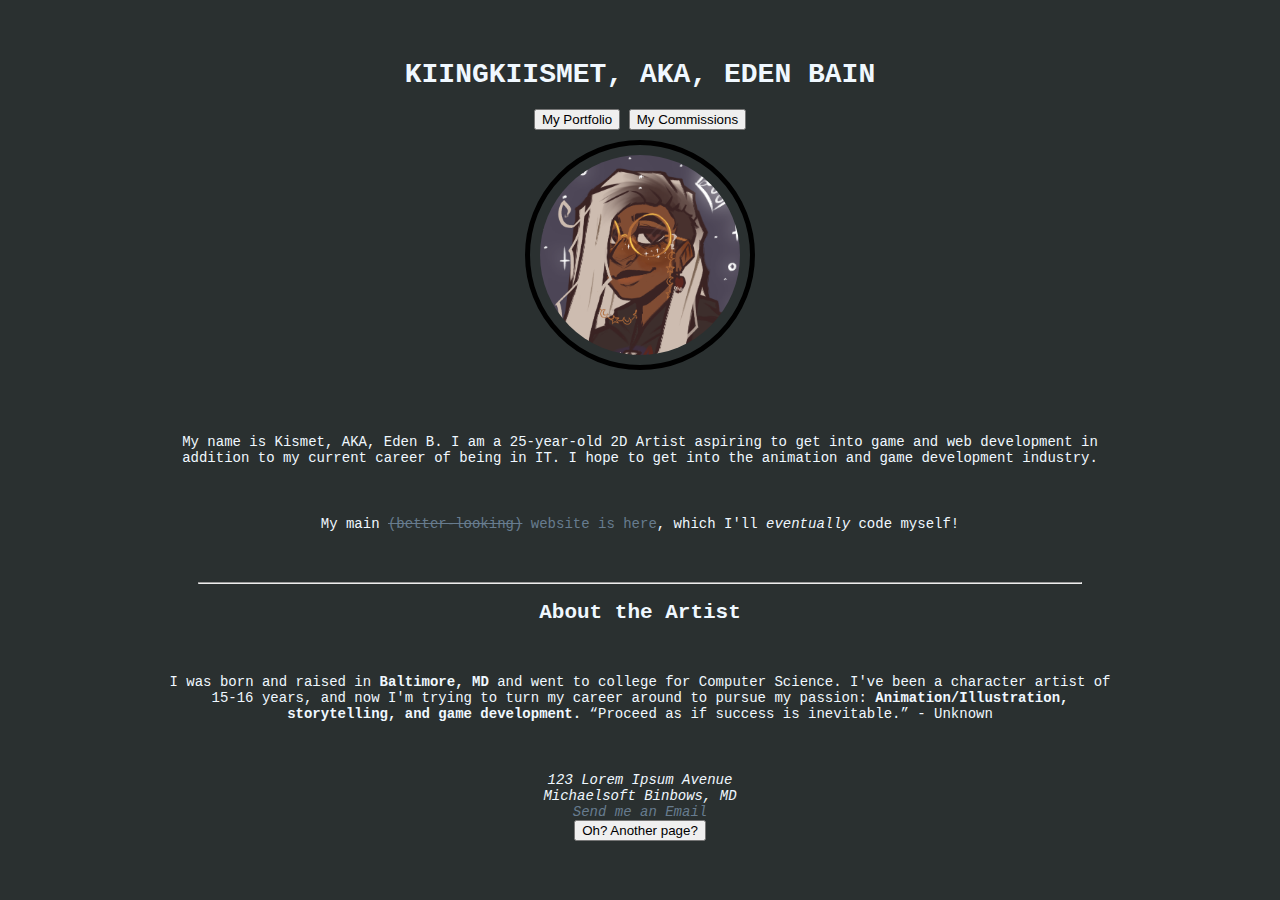
<file: index.html>
<!DOCTYPE html>
<html lang="en-US">

<head>
    <title>KIING KIISMET</title>
    <link rel="stylesheet" href="stylesheets/mysheet.css">
    <link rel="icon" type="image/x-icon" href="images/Page Design/favicons/favicon.png">

</head>
<header>    
    <h1> KIINGKIISMET, AKA, EDEN BAIN </h1>
    <button title="View my portfolio" onclick="document.location='Web pages/portfolio.html'">My Portfolio</button>
    <button title="View my commission prices" onclick="document.location='Web pages/commissions.html'">My Commissions</button>
</header>
<body>
    
    <img class=profile alt="A drawn image of Kismet" title="A drawn image of Kismet" src="images/portfolio/meet the artist.png" width="200">
    
    <p>My name is Kismet, AKA, Eden B. I am a 25-year-old 2D Artist 
        aspiring to get into game and web development in addition to my current career 
        of being in IT. I hope to get into the animation and game development industry.</p>
    <p>My main <a target="_blank" href="https://kiingkiismet.com"><del>(better-looking)</del> website is here</a>, which I'll <i>eventually</i> code myself!</p>
    
    <hr>

    <h2>About the Artist</h2>
    <p>I was born and raised in <b>Baltimore, MD</b> and went to college for Computer Science. 
        I've been a character artist of 15-16 years, and now I'm trying to turn my career 
        around to pursue my passion: <strong>Animation/Illustration, storytelling, and game development.</strong>
    
    
        <q>Proceed as if success is inevitable.</q> - Unknown</p>
    <address>
        123 Lorem Ipsum Avenue<br>
        Michaelsoft Binbows, MD<br>
        <a href="mailto:kiingkiismet@outlook.com">Send me an Email</a>
    </address>

    <button title="A mysterious page!!" onclick="document.location='Web pages/otherpage.html'">Oh? Another page?</button>
    
    
</body>

</html>
</file>
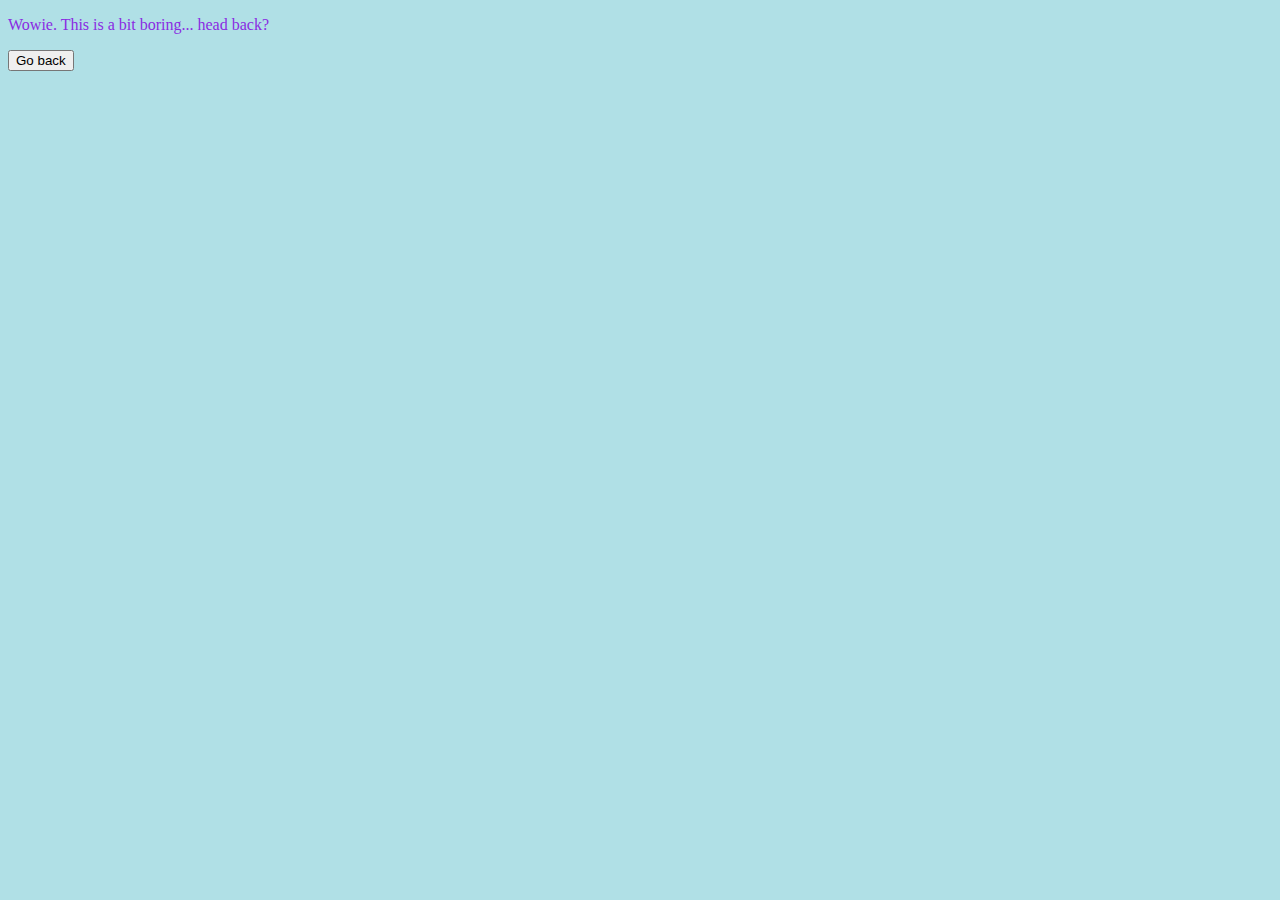
<file: otherpage.html>
<!DOCTYPE html>
<html lang="en-US">

<head>

    <style>

        body {background-color: powderblue;}
        p {color: blueviolet;}
    </style>

</head>

<body>

    <p>Wowie. This is a bit boring... head back?</p>
    <button onclick="document.location='index.html'">Go back</button>


</body>


</html>
</file>
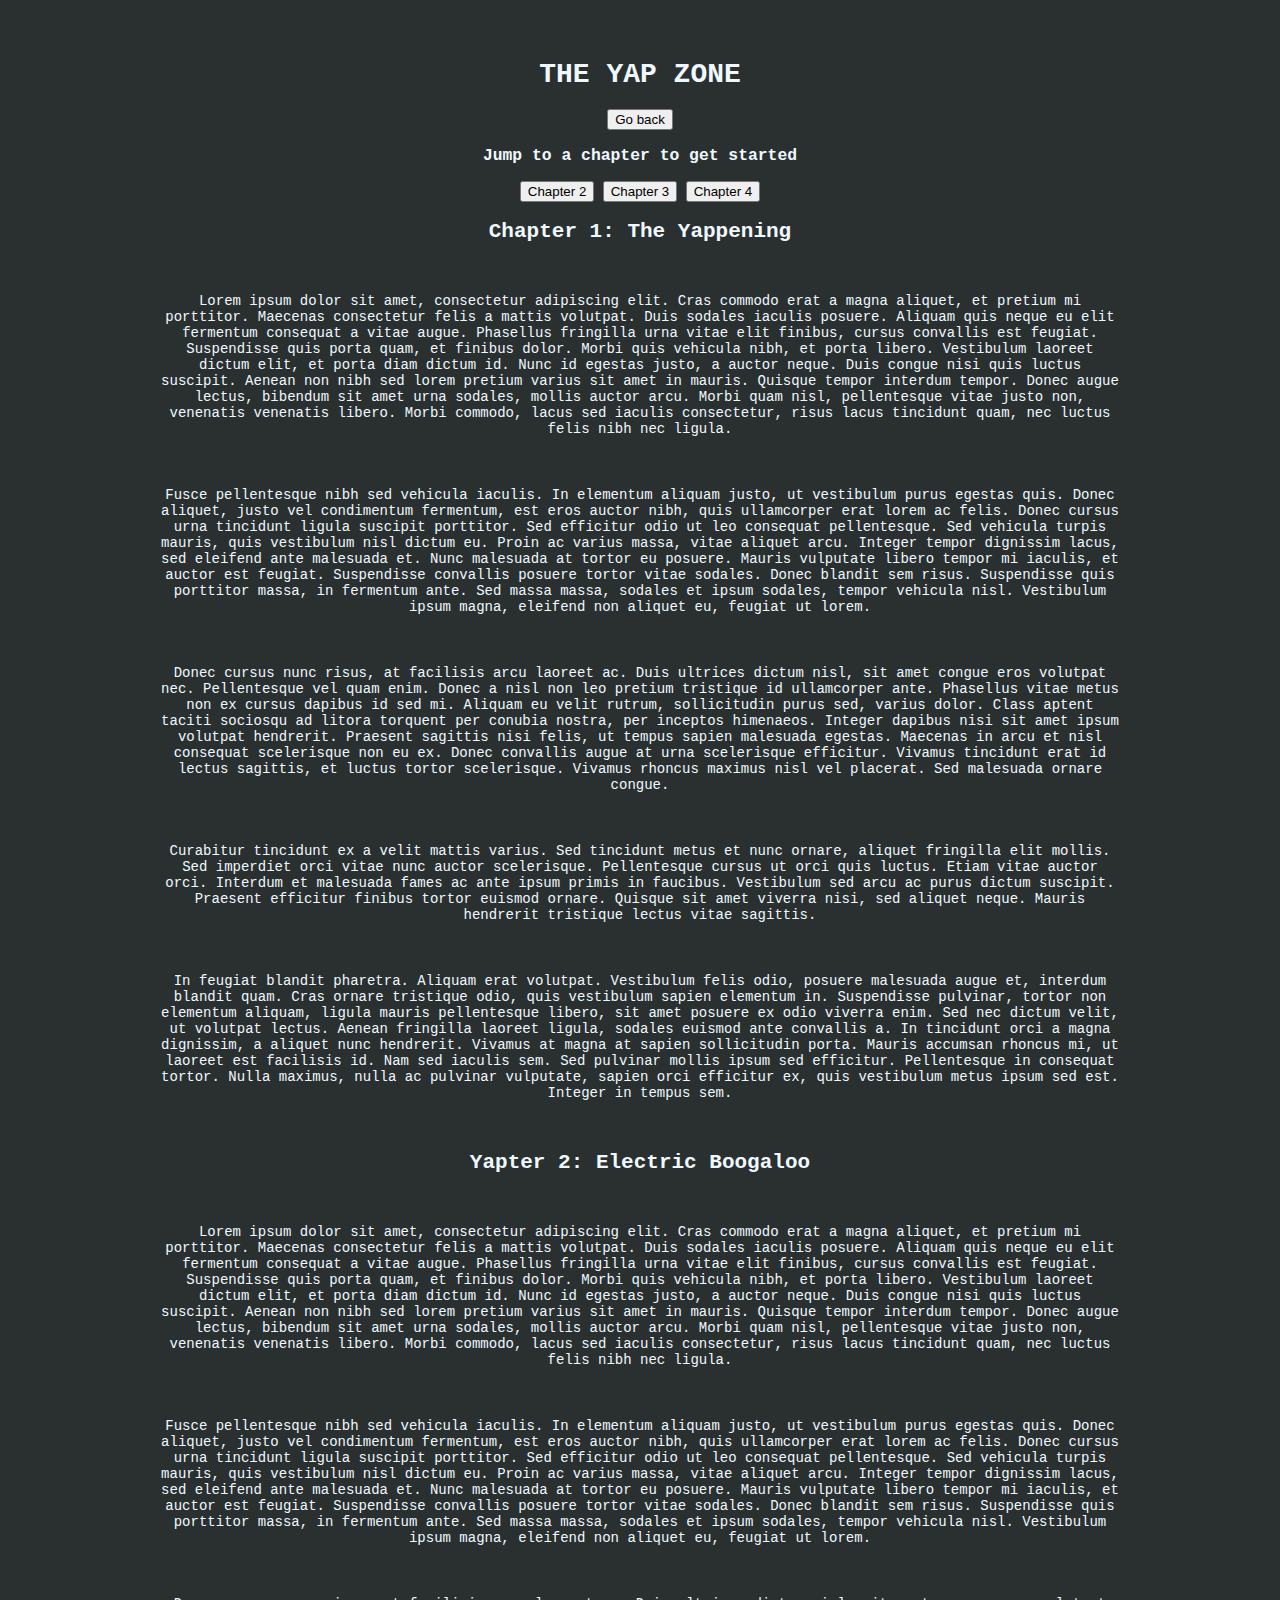
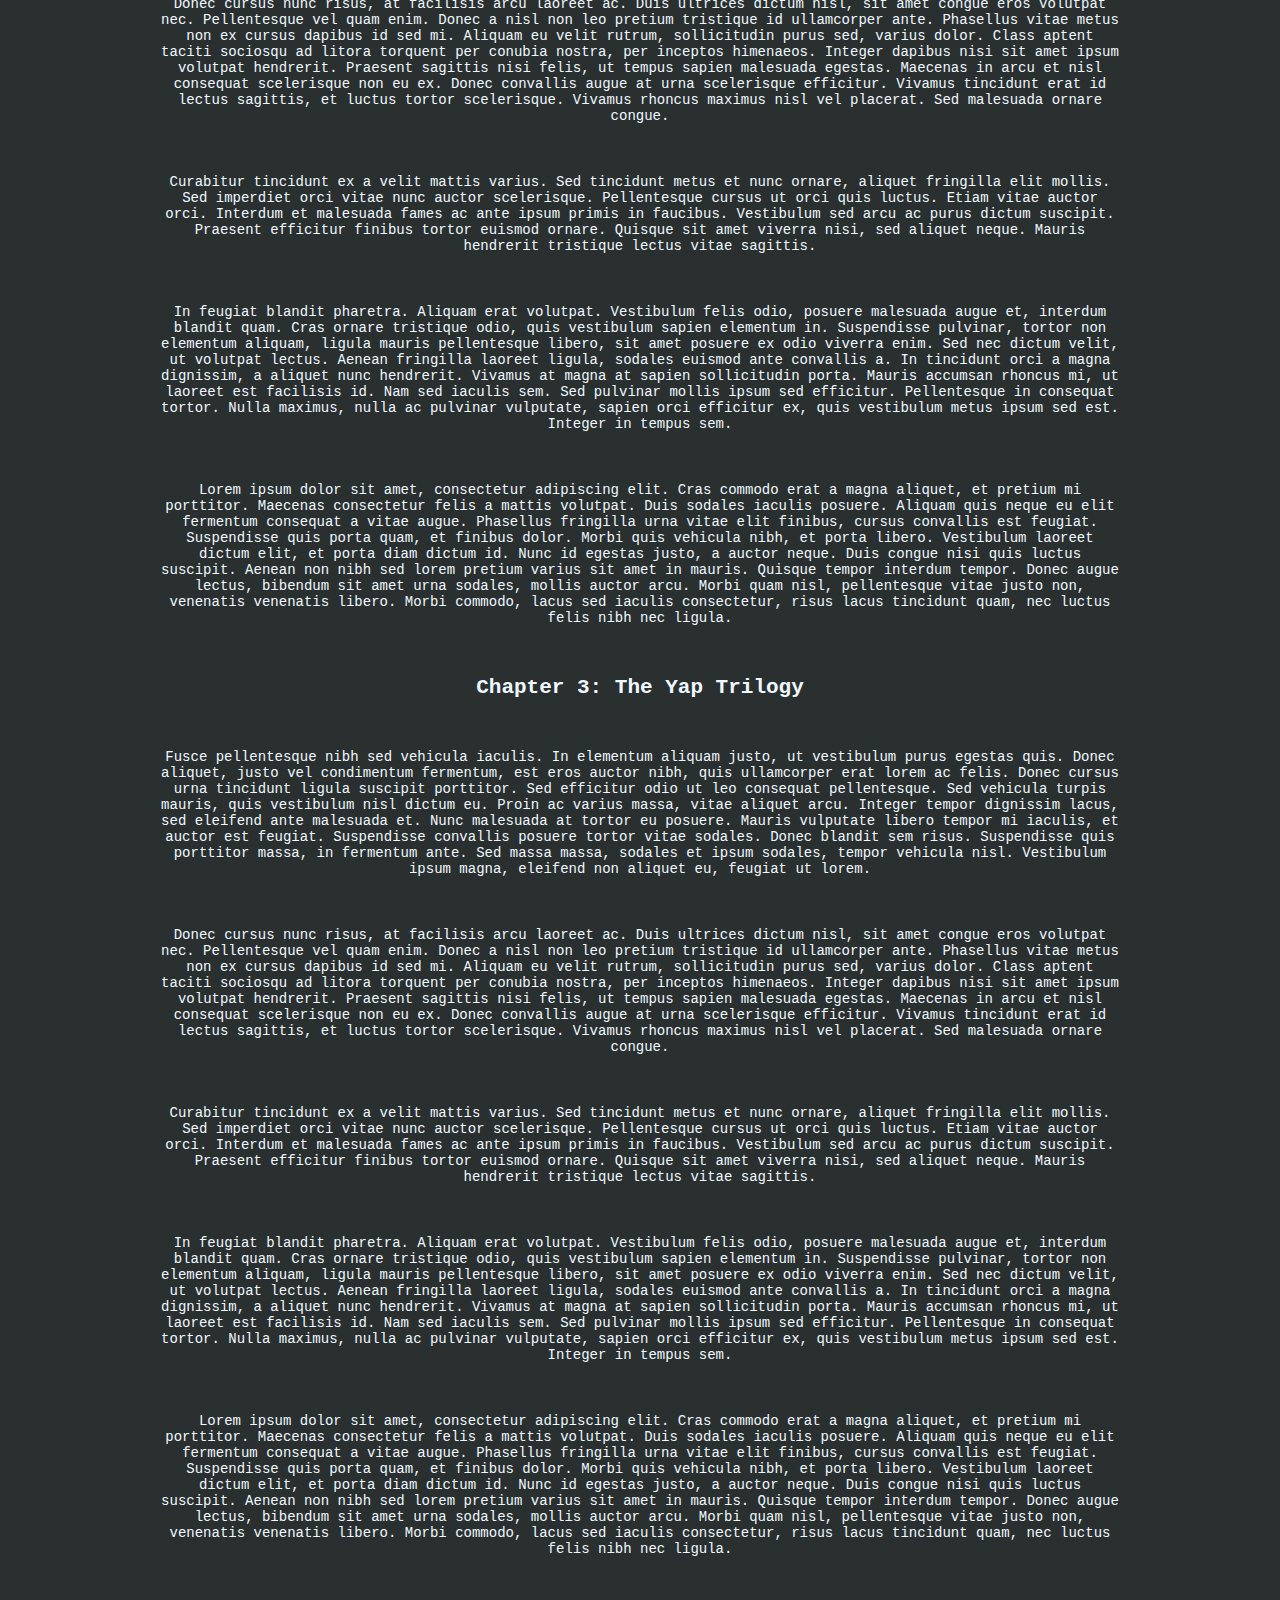
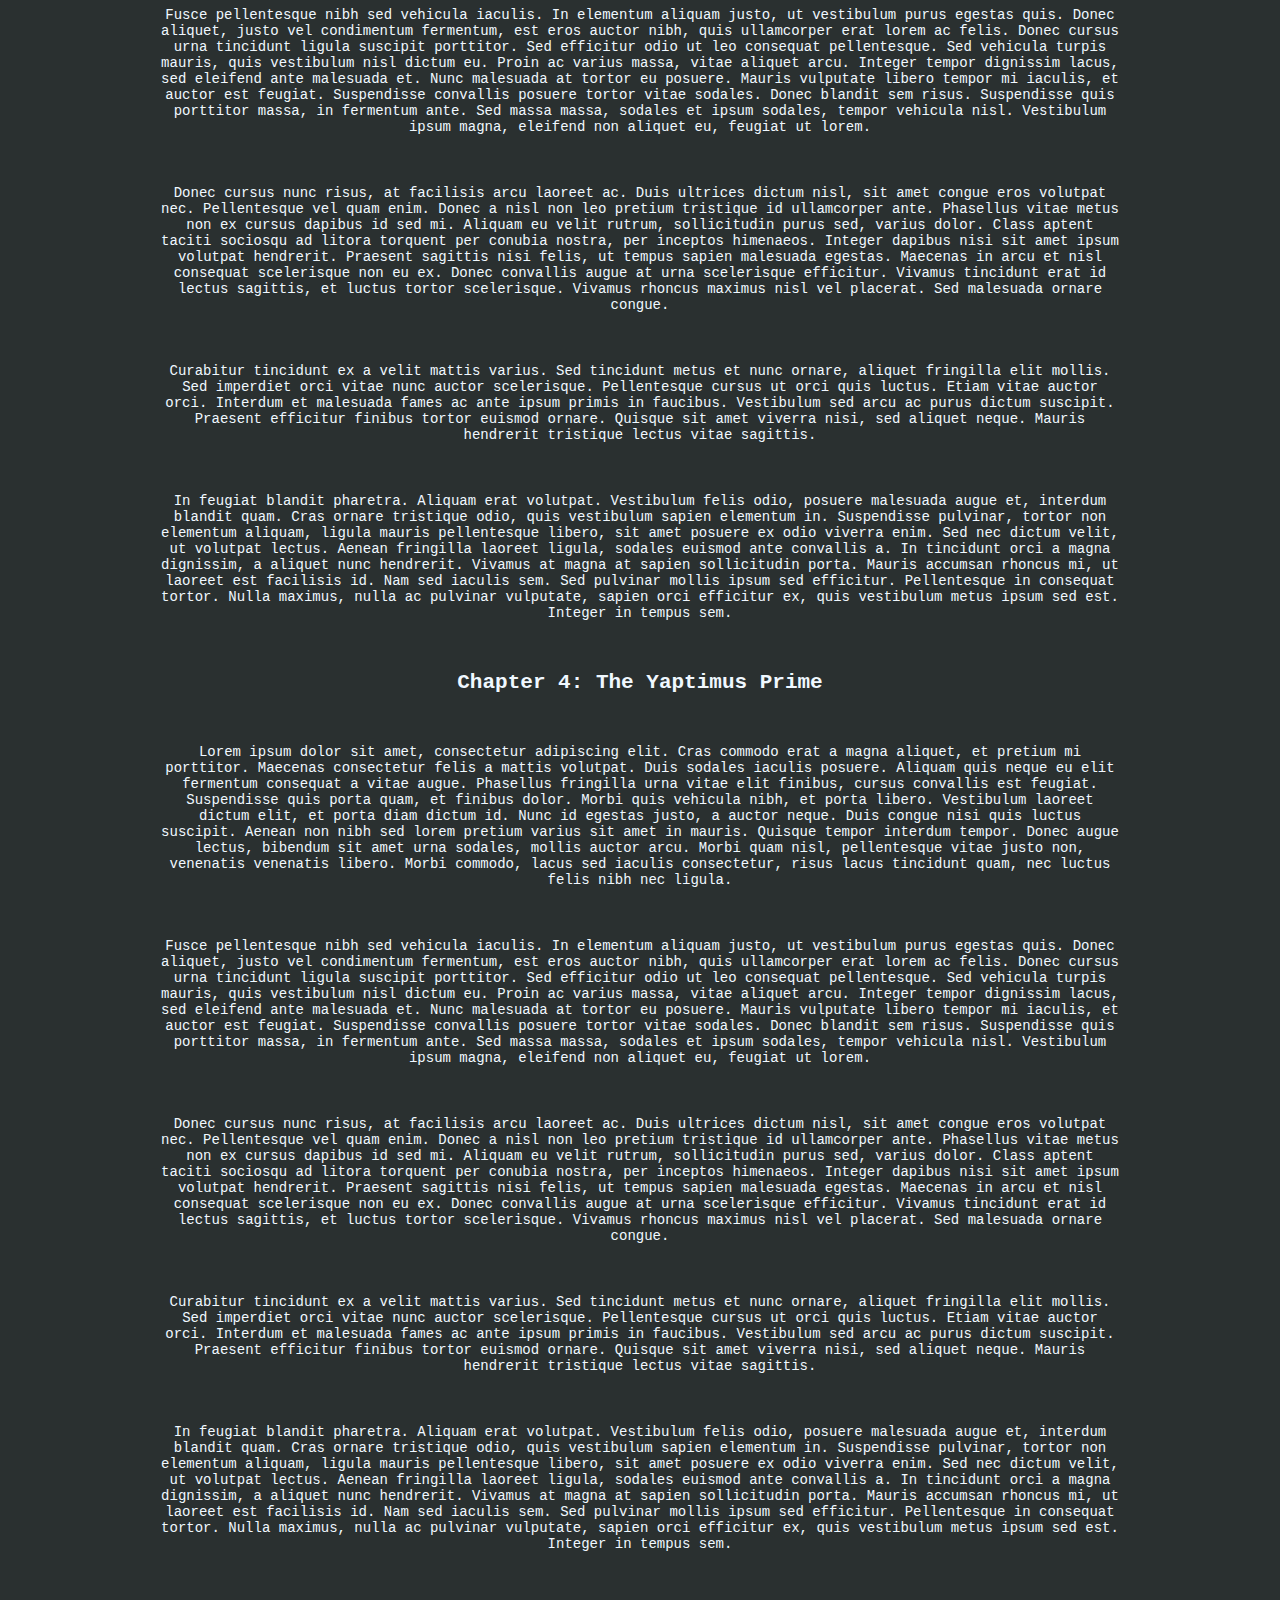
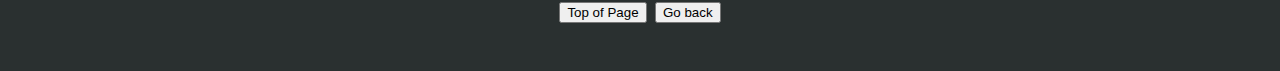
<file: Web pages/otherpage.html>
<!DOCTYPE html>
<html lang="en-US">

<head>

<link rel="stylesheet" href="../stylesheets/mysheet.css">

</head>
<header>

    <h1 id="header">THE YAP ZONE</h1>
    <button onclick="document.location='../index.html'">Go back</button>

    <h3> Jump to a chapter to get started</h3>
    <button onclick="document.location='otherpage.html#CH2'">Chapter 2</button> 
    <button onclick="document.location='otherpage.html#CH3'">Chapter 3</button>     
    <button onclick="document.location='otherpage.html#CH4'">Chapter 4</button> 
</header>
<body>

    <h2 id="CH1">Chapter 1: The Yappening</h2>
    <p>
        Lorem ipsum dolor sit amet, consectetur adipiscing elit. Cras commodo erat a magna aliquet, et pretium mi porttitor. Maecenas consectetur felis a mattis volutpat. 
        Duis sodales iaculis posuere. Aliquam quis neque eu elit fermentum consequat a vitae augue. Phasellus fringilla urna vitae elit finibus, cursus convallis est feugiat. 
        Suspendisse quis porta quam, et finibus dolor. Morbi quis vehicula nibh, et porta libero. Vestibulum laoreet dictum elit, et porta diam dictum id. 
        Nunc id egestas justo, a auctor neque. Duis congue nisi quis luctus suscipit. Aenean non nibh sed lorem pretium varius sit amet in mauris. 
        Quisque tempor interdum tempor. Donec augue lectus, bibendum sit amet urna sodales, mollis auctor arcu. Morbi quam nisl, pellentesque vitae 
        justo non, venenatis venenatis libero. Morbi commodo, lacus sed iaculis consectetur, risus lacus tincidunt quam, nec luctus felis nibh nec ligula.</p>

    <p>
        Fusce pellentesque nibh sed vehicula iaculis. In elementum aliquam justo, ut vestibulum purus egestas quis. Donec aliquet, justo vel condimentum 
        fermentum, est eros auctor nibh, quis ullamcorper erat lorem ac felis. Donec cursus urna tincidunt ligula suscipit porttitor. Sed efficitur odio 
        ut leo consequat pellentesque. Sed vehicula turpis mauris, quis vestibulum nisl dictum eu. Proin ac varius massa, vitae aliquet arcu. Integer 
        tempor dignissim lacus, sed eleifend ante malesuada et. Nunc malesuada at tortor eu posuere. Mauris vulputate libero tempor mi iaculis, et 
        auctor est feugiat. Suspendisse convallis posuere tortor vitae sodales. Donec blandit sem risus. Suspendisse quis porttitor massa, in fermentum ante. 
        Sed massa massa, sodales et ipsum sodales, tempor vehicula nisl. Vestibulum ipsum magna, eleifend non aliquet eu, feugiat ut lorem.</p>
        
    <p>
        Donec cursus nunc risus, at facilisis arcu laoreet ac. Duis ultrices dictum nisl, sit amet congue eros volutpat nec. Pellentesque vel quam enim. 
        Donec a nisl non leo pretium tristique id ullamcorper ante. Phasellus vitae metus non ex cursus dapibus id sed mi. Aliquam eu velit rutrum, sollicitudin 
        purus sed, varius dolor. Class aptent taciti sociosqu ad litora torquent per conubia nostra, per inceptos himenaeos. Integer dapibus nisi sit amet ipsum 
        volutpat hendrerit. Praesent sagittis nisi felis, ut tempus sapien malesuada egestas. Maecenas in arcu et nisl consequat scelerisque non eu ex. Donec 
        convallis augue at urna scelerisque efficitur. Vivamus tincidunt erat id lectus sagittis, et luctus tortor scelerisque. Vivamus rhoncus maximus nisl 
        vel placerat. Sed malesuada ornare congue.</p>
        
    <p>
        Curabitur tincidunt ex a velit mattis varius. Sed tincidunt metus et nunc ornare, aliquet fringilla elit mollis. Sed imperdiet orci vitae 
        nunc auctor scelerisque. Pellentesque cursus ut orci quis luctus. Etiam vitae auctor orci. Interdum et malesuada fames ac ante ipsum primis 
        in faucibus. Vestibulum sed arcu ac purus dictum suscipit. Praesent efficitur finibus tortor euismod ornare. Quisque sit amet viverra nisi, 
        sed aliquet neque. Mauris hendrerit tristique lectus vitae sagittis.</p>
        
    <p> 
        In feugiat blandit pharetra. Aliquam erat volutpat. Vestibulum felis odio, posuere malesuada augue et, interdum blandit quam. Cras ornare 
        tristique odio, quis vestibulum sapien elementum in. Suspendisse pulvinar, tortor non elementum aliquam, ligula mauris pellentesque libero, 
        sit amet posuere ex odio viverra enim. Sed nec dictum velit, ut volutpat lectus. Aenean fringilla laoreet ligula, sodales euismod ante convallis a.
        In tincidunt orci a magna dignissim, a aliquet nunc hendrerit. Vivamus at magna at sapien sollicitudin porta. Mauris accumsan rhoncus mi, ut laoreet 
        est facilisis id. Nam sed iaculis sem. Sed pulvinar mollis ipsum sed efficitur. Pellentesque in consequat tortor. Nulla maximus, nulla ac pulvinar vulputate, 
        sapien orci efficitur ex, quis vestibulum metus ipsum sed est. Integer in tempus sem. </p>

        <h2 id="CH2">Yapter 2: Electric Boogaloo</h2>
    <p>
        Lorem ipsum dolor sit amet, consectetur adipiscing elit. Cras commodo erat a magna aliquet, et pretium mi porttitor. Maecenas consectetur felis a mattis volutpat. 
        Duis sodales iaculis posuere. Aliquam quis neque eu elit fermentum consequat a vitae augue. Phasellus fringilla urna vitae elit finibus, cursus convallis est feugiat. 
        Suspendisse quis porta quam, et finibus dolor. Morbi quis vehicula nibh, et porta libero. Vestibulum laoreet dictum elit, et porta diam dictum id. 
        Nunc id egestas justo, a auctor neque. Duis congue nisi quis luctus suscipit. Aenean non nibh sed lorem pretium varius sit amet in mauris. 
        Quisque tempor interdum tempor. Donec augue lectus, bibendum sit amet urna sodales, mollis auctor arcu. Morbi quam nisl, pellentesque vitae 
        justo non, venenatis venenatis libero. Morbi commodo, lacus sed iaculis consectetur, risus lacus tincidunt quam, nec luctus felis nibh nec ligula.</p>

    <p>
        Fusce pellentesque nibh sed vehicula iaculis. In elementum aliquam justo, ut vestibulum purus egestas quis. Donec aliquet, justo vel condimentum 
        fermentum, est eros auctor nibh, quis ullamcorper erat lorem ac felis. Donec cursus urna tincidunt ligula suscipit porttitor. Sed efficitur odio 
        ut leo consequat pellentesque. Sed vehicula turpis mauris, quis vestibulum nisl dictum eu. Proin ac varius massa, vitae aliquet arcu. Integer 
        tempor dignissim lacus, sed eleifend ante malesuada et. Nunc malesuada at tortor eu posuere. Mauris vulputate libero tempor mi iaculis, et 
        auctor est feugiat. Suspendisse convallis posuere tortor vitae sodales. Donec blandit sem risus. Suspendisse quis porttitor massa, in fermentum ante. 
        Sed massa massa, sodales et ipsum sodales, tempor vehicula nisl. Vestibulum ipsum magna, eleifend non aliquet eu, feugiat ut lorem.</p>
        
    <p>
        Donec cursus nunc risus, at facilisis arcu laoreet ac. Duis ultrices dictum nisl, sit amet congue eros volutpat nec. Pellentesque vel quam enim. 
        Donec a nisl non leo pretium tristique id ullamcorper ante. Phasellus vitae metus non ex cursus dapibus id sed mi. Aliquam eu velit rutrum, sollicitudin 
        purus sed, varius dolor. Class aptent taciti sociosqu ad litora torquent per conubia nostra, per inceptos himenaeos. Integer dapibus nisi sit amet ipsum 
        volutpat hendrerit. Praesent sagittis nisi felis, ut tempus sapien malesuada egestas. Maecenas in arcu et nisl consequat scelerisque non eu ex. Donec 
        convallis augue at urna scelerisque efficitur. Vivamus tincidunt erat id lectus sagittis, et luctus tortor scelerisque. Vivamus rhoncus maximus nisl 
        vel placerat. Sed malesuada ornare congue.</p>
        
    <p>
        Curabitur tincidunt ex a velit mattis varius. Sed tincidunt metus et nunc ornare, aliquet fringilla elit mollis. Sed imperdiet orci vitae 
        nunc auctor scelerisque. Pellentesque cursus ut orci quis luctus. Etiam vitae auctor orci. Interdum et malesuada fames ac ante ipsum primis 
        in faucibus. Vestibulum sed arcu ac purus dictum suscipit. Praesent efficitur finibus tortor euismod ornare. Quisque sit amet viverra nisi, 
        sed aliquet neque. Mauris hendrerit tristique lectus vitae sagittis.</p>
        
    <p> 
        In feugiat blandit pharetra. Aliquam erat volutpat. Vestibulum felis odio, posuere malesuada augue et, interdum blandit quam. Cras ornare 
        tristique odio, quis vestibulum sapien elementum in. Suspendisse pulvinar, tortor non elementum aliquam, ligula mauris pellentesque libero, 
        sit amet posuere ex odio viverra enim. Sed nec dictum velit, ut volutpat lectus. Aenean fringilla laoreet ligula, sodales euismod ante convallis a.
        In tincidunt orci a magna dignissim, a aliquet nunc hendrerit. Vivamus at magna at sapien sollicitudin porta. Mauris accumsan rhoncus mi, ut laoreet 
        est facilisis id. Nam sed iaculis sem. Sed pulvinar mollis ipsum sed efficitur. Pellentesque in consequat tortor. Nulla maximus, nulla ac pulvinar vulputate, 
        sapien orci efficitur ex, quis vestibulum metus ipsum sed est. Integer in tempus sem. </p>
    <p>
        Lorem ipsum dolor sit amet, consectetur adipiscing elit. Cras commodo erat a magna aliquet, et pretium mi porttitor. Maecenas consectetur felis a mattis volutpat. 
        Duis sodales iaculis posuere. Aliquam quis neque eu elit fermentum consequat a vitae augue. Phasellus fringilla urna vitae elit finibus, cursus convallis est feugiat. 
        Suspendisse quis porta quam, et finibus dolor. Morbi quis vehicula nibh, et porta libero. Vestibulum laoreet dictum elit, et porta diam dictum id. 
        Nunc id egestas justo, a auctor neque. Duis congue nisi quis luctus suscipit. Aenean non nibh sed lorem pretium varius sit amet in mauris. 
        Quisque tempor interdum tempor. Donec augue lectus, bibendum sit amet urna sodales, mollis auctor arcu. Morbi quam nisl, pellentesque vitae 
        justo non, venenatis venenatis libero. Morbi commodo, lacus sed iaculis consectetur, risus lacus tincidunt quam, nec luctus felis nibh nec ligula.</p>

        <h2 id="CH3">Chapter 3: The Yap Trilogy</h2>
    <p>
        Fusce pellentesque nibh sed vehicula iaculis. In elementum aliquam justo, ut vestibulum purus egestas quis. Donec aliquet, justo vel condimentum 
        fermentum, est eros auctor nibh, quis ullamcorper erat lorem ac felis. Donec cursus urna tincidunt ligula suscipit porttitor. Sed efficitur odio 
        ut leo consequat pellentesque. Sed vehicula turpis mauris, quis vestibulum nisl dictum eu. Proin ac varius massa, vitae aliquet arcu. Integer 
        tempor dignissim lacus, sed eleifend ante malesuada et. Nunc malesuada at tortor eu posuere. Mauris vulputate libero tempor mi iaculis, et 
        auctor est feugiat. Suspendisse convallis posuere tortor vitae sodales. Donec blandit sem risus. Suspendisse quis porttitor massa, in fermentum ante. 
        Sed massa massa, sodales et ipsum sodales, tempor vehicula nisl. Vestibulum ipsum magna, eleifend non aliquet eu, feugiat ut lorem.</p>
        
    <p>
        Donec cursus nunc risus, at facilisis arcu laoreet ac. Duis ultrices dictum nisl, sit amet congue eros volutpat nec. Pellentesque vel quam enim. 
        Donec a nisl non leo pretium tristique id ullamcorper ante. Phasellus vitae metus non ex cursus dapibus id sed mi. Aliquam eu velit rutrum, sollicitudin 
        purus sed, varius dolor. Class aptent taciti sociosqu ad litora torquent per conubia nostra, per inceptos himenaeos. Integer dapibus nisi sit amet ipsum 
        volutpat hendrerit. Praesent sagittis nisi felis, ut tempus sapien malesuada egestas. Maecenas in arcu et nisl consequat scelerisque non eu ex. Donec 
        convallis augue at urna scelerisque efficitur. Vivamus tincidunt erat id lectus sagittis, et luctus tortor scelerisque. Vivamus rhoncus maximus nisl 
        vel placerat. Sed malesuada ornare congue.</p>
        
    <p>
        Curabitur tincidunt ex a velit mattis varius. Sed tincidunt metus et nunc ornare, aliquet fringilla elit mollis. Sed imperdiet orci vitae 
        nunc auctor scelerisque. Pellentesque cursus ut orci quis luctus. Etiam vitae auctor orci. Interdum et malesuada fames ac ante ipsum primis 
        in faucibus. Vestibulum sed arcu ac purus dictum suscipit. Praesent efficitur finibus tortor euismod ornare. Quisque sit amet viverra nisi, 
        sed aliquet neque. Mauris hendrerit tristique lectus vitae sagittis.</p>
        
    <p> 
        In feugiat blandit pharetra. Aliquam erat volutpat. Vestibulum felis odio, posuere malesuada augue et, interdum blandit quam. Cras ornare 
        tristique odio, quis vestibulum sapien elementum in. Suspendisse pulvinar, tortor non elementum aliquam, ligula mauris pellentesque libero, 
        sit amet posuere ex odio viverra enim. Sed nec dictum velit, ut volutpat lectus. Aenean fringilla laoreet ligula, sodales euismod ante convallis a.
        In tincidunt orci a magna dignissim, a aliquet nunc hendrerit. Vivamus at magna at sapien sollicitudin porta. Mauris accumsan rhoncus mi, ut laoreet 
        est facilisis id. Nam sed iaculis sem. Sed pulvinar mollis ipsum sed efficitur. Pellentesque in consequat tortor. Nulla maximus, nulla ac pulvinar vulputate, 
        sapien orci efficitur ex, quis vestibulum metus ipsum sed est. Integer in tempus sem. </p>
<p>
        Lorem ipsum dolor sit amet, consectetur adipiscing elit. Cras commodo erat a magna aliquet, et pretium mi porttitor. Maecenas consectetur felis a mattis volutpat. 
        Duis sodales iaculis posuere. Aliquam quis neque eu elit fermentum consequat a vitae augue. Phasellus fringilla urna vitae elit finibus, cursus convallis est feugiat. 
        Suspendisse quis porta quam, et finibus dolor. Morbi quis vehicula nibh, et porta libero. Vestibulum laoreet dictum elit, et porta diam dictum id. 
        Nunc id egestas justo, a auctor neque. Duis congue nisi quis luctus suscipit. Aenean non nibh sed lorem pretium varius sit amet in mauris. 
        Quisque tempor interdum tempor. Donec augue lectus, bibendum sit amet urna sodales, mollis auctor arcu. Morbi quam nisl, pellentesque vitae 
        justo non, venenatis venenatis libero. Morbi commodo, lacus sed iaculis consectetur, risus lacus tincidunt quam, nec luctus felis nibh nec ligula.</p>

    <p>
        Fusce pellentesque nibh sed vehicula iaculis. In elementum aliquam justo, ut vestibulum purus egestas quis. Donec aliquet, justo vel condimentum 
        fermentum, est eros auctor nibh, quis ullamcorper erat lorem ac felis. Donec cursus urna tincidunt ligula suscipit porttitor. Sed efficitur odio 
        ut leo consequat pellentesque. Sed vehicula turpis mauris, quis vestibulum nisl dictum eu. Proin ac varius massa, vitae aliquet arcu. Integer 
        tempor dignissim lacus, sed eleifend ante malesuada et. Nunc malesuada at tortor eu posuere. Mauris vulputate libero tempor mi iaculis, et 
        auctor est feugiat. Suspendisse convallis posuere tortor vitae sodales. Donec blandit sem risus. Suspendisse quis porttitor massa, in fermentum ante. 
        Sed massa massa, sodales et ipsum sodales, tempor vehicula nisl. Vestibulum ipsum magna, eleifend non aliquet eu, feugiat ut lorem.</p>
        
    <p>
        Donec cursus nunc risus, at facilisis arcu laoreet ac. Duis ultrices dictum nisl, sit amet congue eros volutpat nec. Pellentesque vel quam enim. 
        Donec a nisl non leo pretium tristique id ullamcorper ante. Phasellus vitae metus non ex cursus dapibus id sed mi. Aliquam eu velit rutrum, sollicitudin 
        purus sed, varius dolor. Class aptent taciti sociosqu ad litora torquent per conubia nostra, per inceptos himenaeos. Integer dapibus nisi sit amet ipsum 
        volutpat hendrerit. Praesent sagittis nisi felis, ut tempus sapien malesuada egestas. Maecenas in arcu et nisl consequat scelerisque non eu ex. Donec 
        convallis augue at urna scelerisque efficitur. Vivamus tincidunt erat id lectus sagittis, et luctus tortor scelerisque. Vivamus rhoncus maximus nisl 
        vel placerat. Sed malesuada ornare congue.</p>
        
    <p>
        Curabitur tincidunt ex a velit mattis varius. Sed tincidunt metus et nunc ornare, aliquet fringilla elit mollis. Sed imperdiet orci vitae 
        nunc auctor scelerisque. Pellentesque cursus ut orci quis luctus. Etiam vitae auctor orci. Interdum et malesuada fames ac ante ipsum primis 
        in faucibus. Vestibulum sed arcu ac purus dictum suscipit. Praesent efficitur finibus tortor euismod ornare. Quisque sit amet viverra nisi, 
        sed aliquet neque. Mauris hendrerit tristique lectus vitae sagittis.</p>
        
    <p> 
        In feugiat blandit pharetra. Aliquam erat volutpat. Vestibulum felis odio, posuere malesuada augue et, interdum blandit quam. Cras ornare 
        tristique odio, quis vestibulum sapien elementum in. Suspendisse pulvinar, tortor non elementum aliquam, ligula mauris pellentesque libero, 
        sit amet posuere ex odio viverra enim. Sed nec dictum velit, ut volutpat lectus. Aenean fringilla laoreet ligula, sodales euismod ante convallis a.
        In tincidunt orci a magna dignissim, a aliquet nunc hendrerit. Vivamus at magna at sapien sollicitudin porta. Mauris accumsan rhoncus mi, ut laoreet 
        est facilisis id. Nam sed iaculis sem. Sed pulvinar mollis ipsum sed efficitur. Pellentesque in consequat tortor. Nulla maximus, nulla ac pulvinar vulputate, 
        sapien orci efficitur ex, quis vestibulum metus ipsum sed est. Integer in tempus sem. </p>

        <h2 id="CH4">Chapter 4: The Yaptimus Prime</h2>
    <p>
        Lorem ipsum dolor sit amet, consectetur adipiscing elit. Cras commodo erat a magna aliquet, et pretium mi porttitor. Maecenas consectetur felis a mattis volutpat. 
        Duis sodales iaculis posuere. Aliquam quis neque eu elit fermentum consequat a vitae augue. Phasellus fringilla urna vitae elit finibus, cursus convallis est feugiat. 
        Suspendisse quis porta quam, et finibus dolor. Morbi quis vehicula nibh, et porta libero. Vestibulum laoreet dictum elit, et porta diam dictum id. 
        Nunc id egestas justo, a auctor neque. Duis congue nisi quis luctus suscipit. Aenean non nibh sed lorem pretium varius sit amet in mauris. 
        Quisque tempor interdum tempor. Donec augue lectus, bibendum sit amet urna sodales, mollis auctor arcu. Morbi quam nisl, pellentesque vitae 
        justo non, venenatis venenatis libero. Morbi commodo, lacus sed iaculis consectetur, risus lacus tincidunt quam, nec luctus felis nibh nec ligula.</p>

    <p>
        Fusce pellentesque nibh sed vehicula iaculis. In elementum aliquam justo, ut vestibulum purus egestas quis. Donec aliquet, justo vel condimentum 
        fermentum, est eros auctor nibh, quis ullamcorper erat lorem ac felis. Donec cursus urna tincidunt ligula suscipit porttitor. Sed efficitur odio 
        ut leo consequat pellentesque. Sed vehicula turpis mauris, quis vestibulum nisl dictum eu. Proin ac varius massa, vitae aliquet arcu. Integer 
        tempor dignissim lacus, sed eleifend ante malesuada et. Nunc malesuada at tortor eu posuere. Mauris vulputate libero tempor mi iaculis, et 
        auctor est feugiat. Suspendisse convallis posuere tortor vitae sodales. Donec blandit sem risus. Suspendisse quis porttitor massa, in fermentum ante. 
        Sed massa massa, sodales et ipsum sodales, tempor vehicula nisl. Vestibulum ipsum magna, eleifend non aliquet eu, feugiat ut lorem.</p>
        
    <p>
        Donec cursus nunc risus, at facilisis arcu laoreet ac. Duis ultrices dictum nisl, sit amet congue eros volutpat nec. Pellentesque vel quam enim. 
        Donec a nisl non leo pretium tristique id ullamcorper ante. Phasellus vitae metus non ex cursus dapibus id sed mi. Aliquam eu velit rutrum, sollicitudin 
        purus sed, varius dolor. Class aptent taciti sociosqu ad litora torquent per conubia nostra, per inceptos himenaeos. Integer dapibus nisi sit amet ipsum 
        volutpat hendrerit. Praesent sagittis nisi felis, ut tempus sapien malesuada egestas. Maecenas in arcu et nisl consequat scelerisque non eu ex. Donec 
        convallis augue at urna scelerisque efficitur. Vivamus tincidunt erat id lectus sagittis, et luctus tortor scelerisque. Vivamus rhoncus maximus nisl 
        vel placerat. Sed malesuada ornare congue.</p>
        
    <p>
        Curabitur tincidunt ex a velit mattis varius. Sed tincidunt metus et nunc ornare, aliquet fringilla elit mollis. Sed imperdiet orci vitae 
        nunc auctor scelerisque. Pellentesque cursus ut orci quis luctus. Etiam vitae auctor orci. Interdum et malesuada fames ac ante ipsum primis 
        in faucibus. Vestibulum sed arcu ac purus dictum suscipit. Praesent efficitur finibus tortor euismod ornare. Quisque sit amet viverra nisi, 
        sed aliquet neque. Mauris hendrerit tristique lectus vitae sagittis.</p>
        
    <p> 
        In feugiat blandit pharetra. Aliquam erat volutpat. Vestibulum felis odio, posuere malesuada augue et, interdum blandit quam. Cras ornare 
        tristique odio, quis vestibulum sapien elementum in. Suspendisse pulvinar, tortor non elementum aliquam, ligula mauris pellentesque libero, 
        sit amet posuere ex odio viverra enim. Sed nec dictum velit, ut volutpat lectus. Aenean fringilla laoreet ligula, sodales euismod ante convallis a.
        In tincidunt orci a magna dignissim, a aliquet nunc hendrerit. Vivamus at magna at sapien sollicitudin porta. Mauris accumsan rhoncus mi, ut laoreet 
        est facilisis id. Nam sed iaculis sem. Sed pulvinar mollis ipsum sed efficitur. Pellentesque in consequat tortor. Nulla maximus, nulla ac pulvinar vulputate, 
        sapien orci efficitur ex, quis vestibulum metus ipsum sed est. Integer in tempus sem. </p>
    <button onclick="document.location='#header'">Top of Page</button>
    <button onclick="document.location='../index.html'">Go back</button>

</body>


</html>
</file>
<file: stylesheets/mysheet.css>
/* === Overall Page Formats === */

html {

    background-color: rgb(42, 48, 48);
    font-family: 'Courier New', Courier, monospace;
    text-align: center;
    color:aliceblue;
    font-size: 14px;
    padding: 40px;
}

/* === LINKS === */

a:visited,a:link {

    color:rgb(103, 124, 143);
    text-decoration: none;
}
a:hover {

    color:rgb(210, 224, 238);

}

/* === IMAGES === */

img{

    margin: 10px;
    height: 200px;
    border-radius: 50px;

}
img.profile {

    border-radius: 50%;
    padding: 10px;
    border: 5px solid black;
    border-width: 5px;
}

/* === DIVIDER, PARAGRAPH, & BODY FORMATTING === */

div{

    width: 300px;
    margin: auto;
    float: left;
    background-color: rgb(22, 24, 24);

}
ul {

    list-style-type: none;

}

p{
    margin: 50px;
    padding-left:60px;
    padding-right:60px;
}

hr {

    margin-left: 150px;
    margin-right: 150px;
}
</file>
